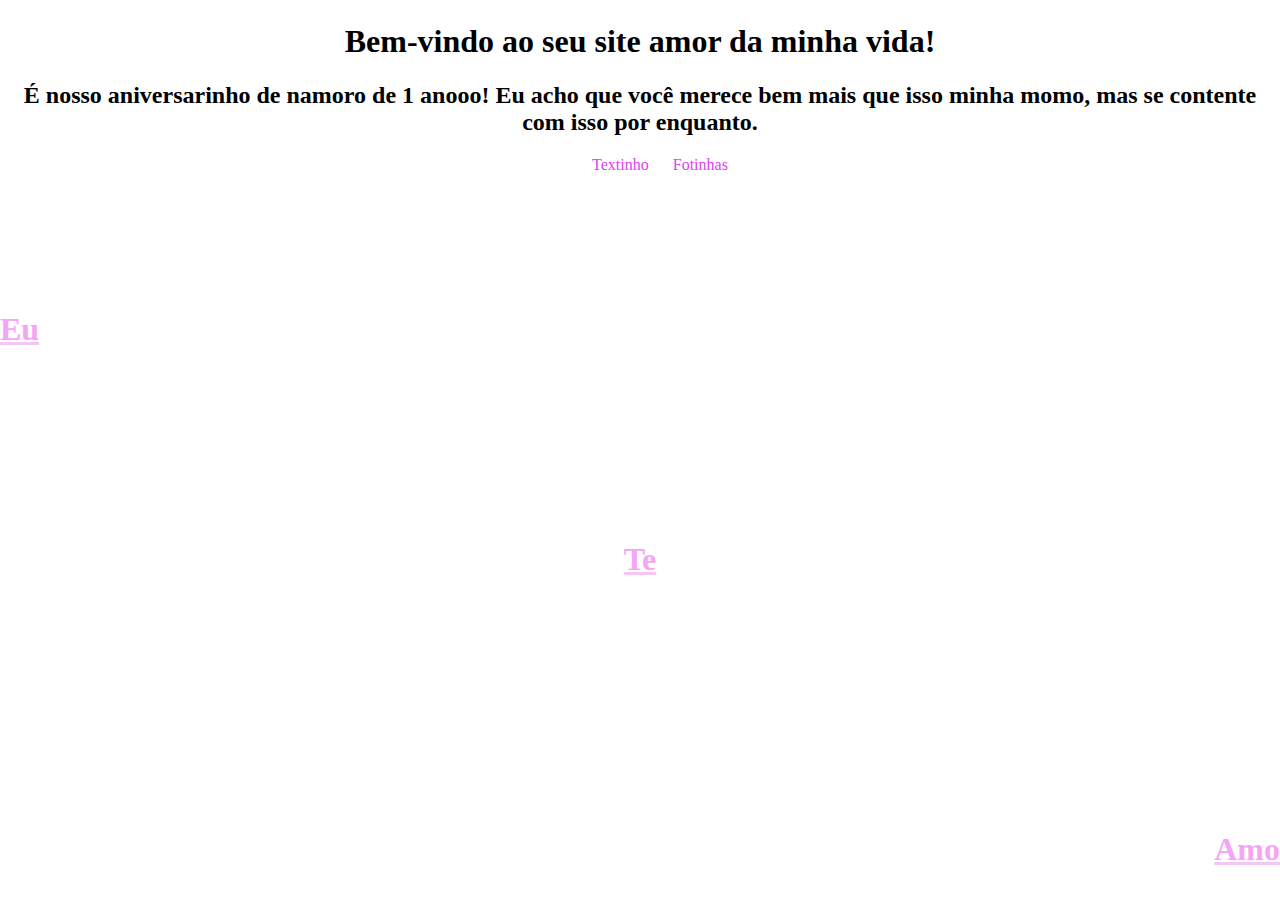
<file: index.html>
<!DOCTYPE html>
<html lang="pt-BR">
<head>
    <meta charset="UTF-8">
    <meta name="viewport" content="width=device-width, initial-scale=1.0">
    <title>Meu Site para a neném</title>
    <style>
        body {
            margin: 0;
            padding: 0;
            width: 100%;
            height: 100vh;
            overflow: hidden;
        }
        
        .animated-bg {
            position: absolute;
            top: 0;
            left: 0;
            width: 100%;
            height: 100%;
            background-image: url(https://i.gifer.com/origin/1c/1c29154636f73295ad5fe84068c7a180.gif);
            background-size: contain;
            animation: slide 20s linear infinite;
        }
        
        @keyframes slide {
            0% {background-position: 0 0;}
            100% {background-position: 100% 100%;}
        }

        .momo {
            font-family: cursive;
            position: relative;
            z-index: 1;
            color: #000000;
            text-align: center;
            padding-top: 2px;
        }
        .branco{
    color: white;
}
a{
    margin: 10px;
    text-decoration: none;
    color:rgb(221, 66, 241);
}
.bosta {
    padding-top: 100px;
    text-decoration: underline rgb(245, 198, 245);
    font-family: fantasy;
   color: #f5a5f5; 
}
.merda{
    text-align: center;
    padding-top: 150px;
    text-decoration: underline rgb(245, 198, 245);
    font-family: fantasy;
   color: #f5a5f5; 
}
.fezes{
    text-align: end;
    padding-top: 210px;
    text-decoration: underline  rgb(245, 198, 245);
    font-family: fantasy;
   color: #f5a5f5; 
}

    </style>
</head>
<body>
    <header>
        <div class="branco">
            <div class="momo">
            <h1>Bem-vindo ao seu site amor da minha vida!</h1>
            <p> <h2>É nosso aniversarinho de namoro de 1 anooo! Eu acho que você merece bem mais que isso minha momo, mas se contente com isso por enquanto.</h2></p>
            <nav>
                <ul>
                    <a href="index.mamahau.html">Textinho</a>
                    <a href="index.foto.html">Fotinhas
            
                    </a>
            </div>
    </div>
</header>
<div class="bosta">
<h1>Eu</h1></div>
<div class="merda">
    <h1>Te</h1></div>
    <div class="fezes"><h1>Amo</h1></div>
    
</div>
    <div class="animated-bg"></div>
  
    </div>
    
</body>
</file>
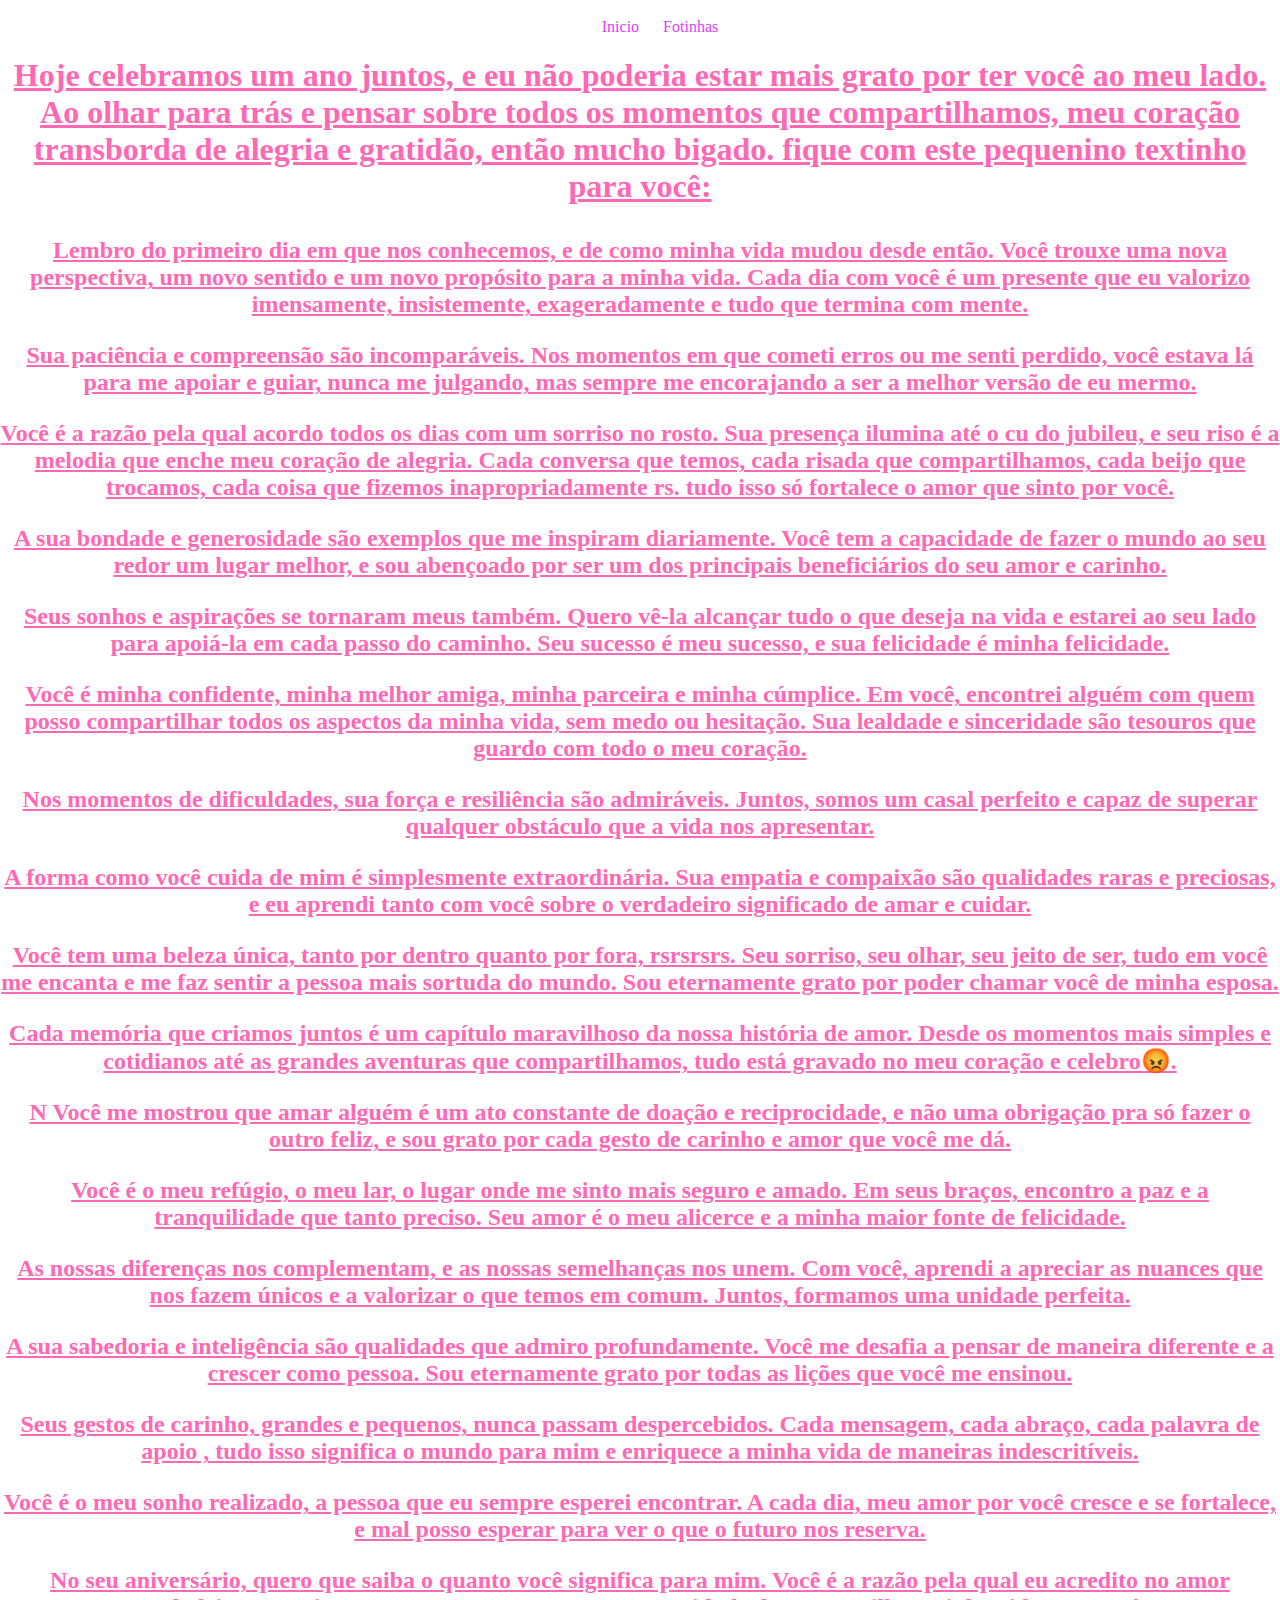
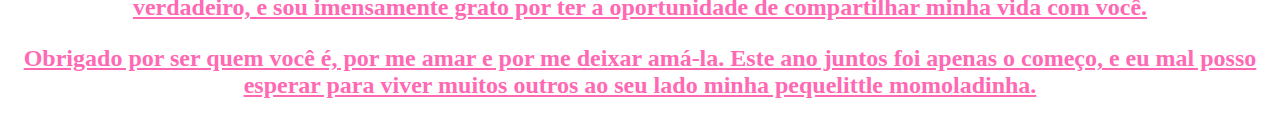
<file: index.mamahau.HTML>
<!DOCTYPE html>
<html lang="pt-BR">
<head>
    <meta charset="UTF-8">
    <meta name="viewport" content="width=device-width, initial-scale=1.0">
    <title>texto</title>
    <style>
        body {
            background-image: url(https://jandaia.com/wp-content/uploads/2024/09/7517177_2-1.png.webp); 
            background-size: contain;
            background-position: center;
            margin: 0;
        }
        .content {
            text-align: center;
            padding: 50px;
            background-color: rgba(255, 255, 255, 0.8); 
            max-width: 600px;
            margin: auto;
            border-radius: 10px;
            box-shadow: 0 4px 8px rgba(0, 0, 0, 0.1);
        }
        
            .caralho{
                color: #ff69b4;
                font-family: cursive;
                text-align: center;
                text-decoration: underline;

            }
            a{
    margin: 10px;
    text-decoration: none;
    color:rgb(221, 66, 241);
}
.momo {
            font-family: cursive;
            position: relative;
            z-index: 1;
            color: #000000;
            text-align: center;
            padding-top: 2px;
        }
        .branco{
    color: white;
}
            
    </style> 
    <header>
        <div class="branco">
            <div class="momo">
            <nav>
                <ul>
                    <a href="index.html">Inicio</a>
                    <a href="index.foto.html">Fotinhas
            
                    </a>
            </div>
    </div>
</header>
</head>
<div class="cardoso">
<body>
    <div class="caralho">
    <p><h1>
        Hoje celebramos um ano juntos, e eu não poderia estar mais grato por ter você ao meu lado. Ao olhar para trás e pensar sobre todos os momentos que compartilhamos, meu coração transborda de alegria e gratidão, então mucho bigado. fique com este pequenino textinho para você:</p>

        <p><h2> Lembro do primeiro dia em que nos conhecemos, e de como minha vida mudou desde então. Você trouxe uma nova perspectiva, um novo sentido e um novo propósito para a minha vida. Cada dia com você é um presente que eu valorizo imensamente, insistemente, exageradamente e tudo que termina com mente.
        
            <p><h2>  Sua paciência e compreensão são incomparáveis. Nos momentos em que cometi erros ou me senti perdido, você estava lá para me apoiar e guiar, nunca me julgando, mas sempre me encorajando a ser a melhor versão de eu mermo.
        
                <p><h2> Você é a razão pela qual acordo todos os dias com um sorriso no rosto. Sua presença ilumina até o cu do jubileu, e seu riso é a melodia que enche meu coração de alegria. Cada conversa que temos, cada risada que compartilhamos, cada beijo que trocamos, cada coisa que fizemos inapropriadamente rs. tudo isso só fortalece o amor que sinto por você.
        
                    <p><h2> A sua bondade e generosidade são exemplos que me inspiram diariamente. Você tem a capacidade de fazer o mundo ao seu redor um lugar melhor, e sou abençoado por ser um dos principais beneficiários do seu amor e carinho.
        
                        <p><h2> Seus sonhos e aspirações se tornaram meus também. Quero vê-la alcançar tudo o que deseja na vida e estarei ao seu lado para apoiá-la em cada passo do caminho. Seu sucesso é meu sucesso, e sua felicidade é minha felicidade.
        
                            <p><h2> Você é minha confidente, minha melhor amiga, minha parceira e minha cúmplice. Em você, encontrei alguém com quem posso compartilhar todos os aspectos da minha vida, sem medo ou hesitação. Sua lealdade e sinceridade são tesouros que guardo com todo o meu coração.
        
                                <p><h2> Nos momentos de dificuldades, sua força e resiliência são admiráveis. Juntos, somos um casal perfeito e capaz de superar qualquer obstáculo que a vida nos apresentar.
        
                                    <p><h2> A forma como você cuida de mim é simplesmente extraordinária. Sua empatia e compaixão são qualidades raras e preciosas, e eu aprendi tanto com você sobre o verdadeiro significado de amar e cuidar.
        
                                        <p><h2>Você tem uma beleza única, tanto por dentro quanto por fora, rsrsrsrs. Seu sorriso, seu olhar, seu jeito de ser, tudo em você me encanta e me faz sentir a pessoa mais sortuda do mundo. Sou eternamente grato por poder chamar você de minha esposa.
        
                                            <p><h2> Cada memória que criamos juntos é um capítulo maravilhoso da nossa história de amor. Desde os momentos mais simples e cotidianos até as grandes aventuras que compartilhamos, tudo está gravado no meu coração e celebro😡.
        
                                                <p><h2>N Você me mostrou que amar alguém é um ato constante de doação e reciprocidade, e não uma obrigação pra só fazer o outro feliz, e sou grato por cada gesto de carinho e amor que você me dá.
        
                                                    <p><h2> Você é o meu refúgio, o meu lar, o lugar onde me sinto mais seguro e amado. Em seus braços, encontro a paz e a tranquilidade que tanto preciso. Seu amor é o meu alicerce e a minha maior fonte de felicidade.
        
                                                        <p><h2> As nossas diferenças nos complementam, e as nossas semelhanças nos unem. Com você, aprendi a apreciar as nuances que nos fazem únicos e a valorizar o que temos em comum. Juntos, formamos uma unidade perfeita.
        
                                                            <p><h2> A sua sabedoria e inteligência são qualidades que admiro profundamente. Você me desafia a pensar de maneira diferente e a crescer como pessoa. Sou eternamente grato por todas as lições que você me ensinou.
        
                                                                <p><h2> Seus gestos de carinho, grandes e pequenos, nunca passam despercebidos. Cada mensagem, cada abraço, cada palavra de apoio , tudo isso significa o mundo para mim e enriquece a minha vida de maneiras indescritíveis.
        
                                                                    <p><h2>Você é o meu sonho realizado, a pessoa que eu sempre esperei encontrar. A cada dia, meu amor por você cresce e se fortalece, e mal posso esperar para ver o que o futuro nos reserva.
        
                                                                        <p><h2> No seu aniversário, quero que saiba o quanto você significa para mim. Você é a razão pela qual eu acredito no amor verdadeiro, e sou imensamente grato por ter a oportunidade de compartilhar minha vida com você.
        
                                                                            <p><h2> Obrigado por ser quem você é, por me amar e por me deixar amá-la. Este ano juntos foi apenas o começo, e eu mal posso esperar para viver muitos outros ao seu lado minha pequelittle momoladinha.
        
</h2></p>
                                                                            </div>
                                                                        </div>
</body>
</html>
</file>
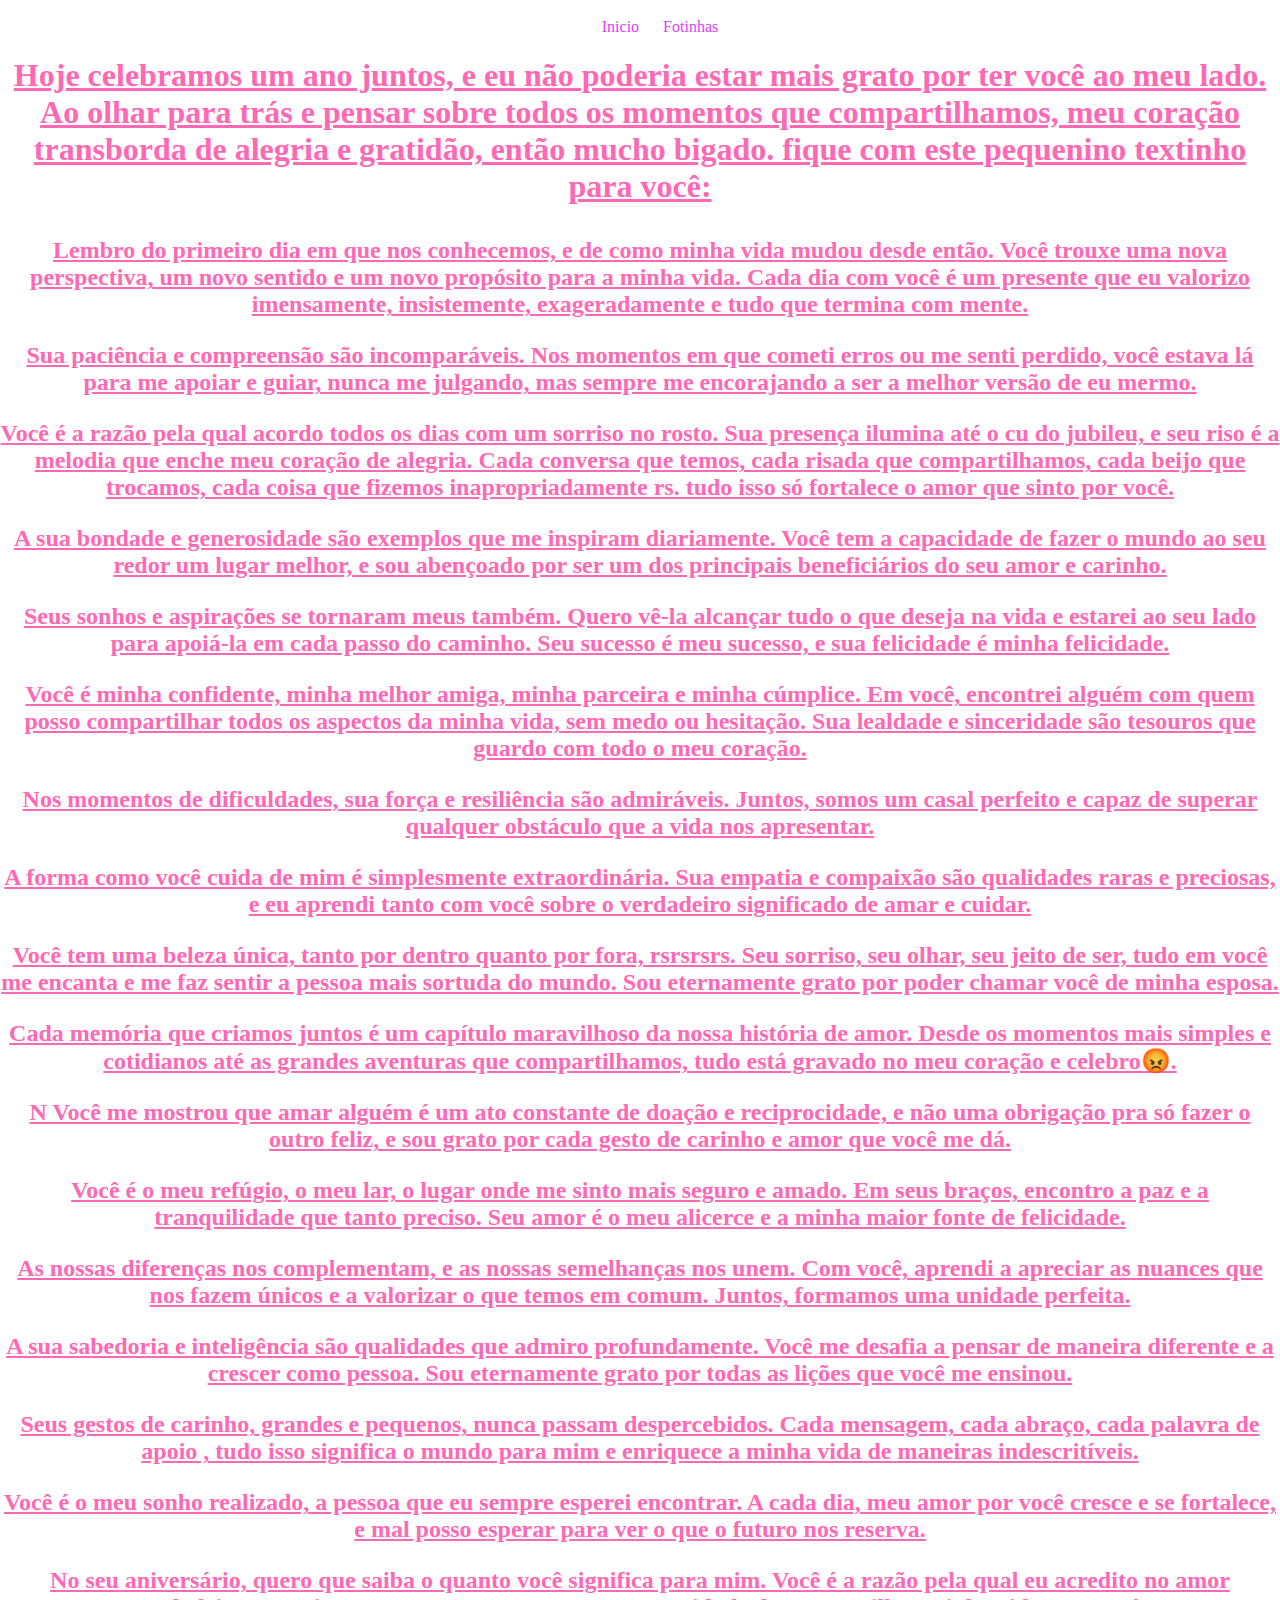
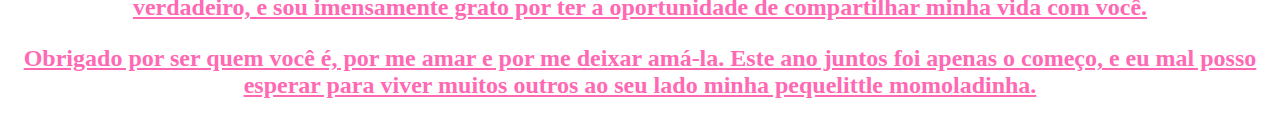
<file: index.mamahau.html>
<!DOCTYPE html>
<html lang="pt-BR">
<head>
    <meta charset="UTF-8">
    <meta name="viewport" content="width=device-width, initial-scale=1.0">
    <title>texto</title>
    <style>
        body {
            background-image: url(https://jandaia.com/wp-content/uploads/2024/09/7517177_2-1.png.webp); 
            background-size: contain;
            background-position: center;
            margin: 0;
        }
        .content {
            text-align: center;
            padding: 50px;
            background-color: rgba(255, 255, 255, 0.8); 
            max-width: 600px;
            margin: auto;
            border-radius: 10px;
            box-shadow: 0 4px 8px rgba(0, 0, 0, 0.1);
        }
        
            .caralho{
                color: #ff69b4;
                font-family: cursive;
                text-align: center;
                text-decoration: underline;

            }
            a{
    margin: 10px;
    text-decoration: none;
    color:rgb(221, 66, 241);
}
.momo {
            font-family: cursive;
            position: relative;
            z-index: 1;
            color: #000000;
            text-align: center;
            padding-top: 2px;
        }
        .branco{
    color: white;
}
            
    </style> 
    <header>
        <div class="branco">
            <div class="momo">
            <nav>
                <ul>
                    <a href="index.html">Inicio</a>
                    <a href="index.foto.html">Fotinhas
            
                    </a>
            </div>
    </div>
</header>
</head>
<div class="cardoso">
<body>
    <div class="caralho">
    <p><h1>
        Hoje celebramos um ano juntos, e eu não poderia estar mais grato por ter você ao meu lado. Ao olhar para trás e pensar sobre todos os momentos que compartilhamos, meu coração transborda de alegria e gratidão, então mucho bigado. fique com este pequenino textinho para você:</p>

        <p><h2> Lembro do primeiro dia em que nos conhecemos, e de como minha vida mudou desde então. Você trouxe uma nova perspectiva, um novo sentido e um novo propósito para a minha vida. Cada dia com você é um presente que eu valorizo imensamente, insistemente, exageradamente e tudo que termina com mente.
        
            <p><h2>  Sua paciência e compreensão são incomparáveis. Nos momentos em que cometi erros ou me senti perdido, você estava lá para me apoiar e guiar, nunca me julgando, mas sempre me encorajando a ser a melhor versão de eu mermo.
        
                <p><h2> Você é a razão pela qual acordo todos os dias com um sorriso no rosto. Sua presença ilumina até o cu do jubileu, e seu riso é a melodia que enche meu coração de alegria. Cada conversa que temos, cada risada que compartilhamos, cada beijo que trocamos, cada coisa que fizemos inapropriadamente rs. tudo isso só fortalece o amor que sinto por você.
        
                    <p><h2> A sua bondade e generosidade são exemplos que me inspiram diariamente. Você tem a capacidade de fazer o mundo ao seu redor um lugar melhor, e sou abençoado por ser um dos principais beneficiários do seu amor e carinho.
        
                        <p><h2> Seus sonhos e aspirações se tornaram meus também. Quero vê-la alcançar tudo o que deseja na vida e estarei ao seu lado para apoiá-la em cada passo do caminho. Seu sucesso é meu sucesso, e sua felicidade é minha felicidade.
        
                            <p><h2> Você é minha confidente, minha melhor amiga, minha parceira e minha cúmplice. Em você, encontrei alguém com quem posso compartilhar todos os aspectos da minha vida, sem medo ou hesitação. Sua lealdade e sinceridade são tesouros que guardo com todo o meu coração.
        
                                <p><h2> Nos momentos de dificuldades, sua força e resiliência são admiráveis. Juntos, somos um casal perfeito e capaz de superar qualquer obstáculo que a vida nos apresentar.
        
                                    <p><h2> A forma como você cuida de mim é simplesmente extraordinária. Sua empatia e compaixão são qualidades raras e preciosas, e eu aprendi tanto com você sobre o verdadeiro significado de amar e cuidar.
        
                                        <p><h2>Você tem uma beleza única, tanto por dentro quanto por fora, rsrsrsrs. Seu sorriso, seu olhar, seu jeito de ser, tudo em você me encanta e me faz sentir a pessoa mais sortuda do mundo. Sou eternamente grato por poder chamar você de minha esposa.
        
                                            <p><h2> Cada memória que criamos juntos é um capítulo maravilhoso da nossa história de amor. Desde os momentos mais simples e cotidianos até as grandes aventuras que compartilhamos, tudo está gravado no meu coração e celebro😡.
        
                                                <p><h2>N Você me mostrou que amar alguém é um ato constante de doação e reciprocidade, e não uma obrigação pra só fazer o outro feliz, e sou grato por cada gesto de carinho e amor que você me dá.
        
                                                    <p><h2> Você é o meu refúgio, o meu lar, o lugar onde me sinto mais seguro e amado. Em seus braços, encontro a paz e a tranquilidade que tanto preciso. Seu amor é o meu alicerce e a minha maior fonte de felicidade.
        
                                                        <p><h2> As nossas diferenças nos complementam, e as nossas semelhanças nos unem. Com você, aprendi a apreciar as nuances que nos fazem únicos e a valorizar o que temos em comum. Juntos, formamos uma unidade perfeita.
        
                                                            <p><h2> A sua sabedoria e inteligência são qualidades que admiro profundamente. Você me desafia a pensar de maneira diferente e a crescer como pessoa. Sou eternamente grato por todas as lições que você me ensinou.
        
                                                                <p><h2> Seus gestos de carinho, grandes e pequenos, nunca passam despercebidos. Cada mensagem, cada abraço, cada palavra de apoio , tudo isso significa o mundo para mim e enriquece a minha vida de maneiras indescritíveis.
        
                                                                    <p><h2>Você é o meu sonho realizado, a pessoa que eu sempre esperei encontrar. A cada dia, meu amor por você cresce e se fortalece, e mal posso esperar para ver o que o futuro nos reserva.
        
                                                                        <p><h2> No seu aniversário, quero que saiba o quanto você significa para mim. Você é a razão pela qual eu acredito no amor verdadeiro, e sou imensamente grato por ter a oportunidade de compartilhar minha vida com você.
        
                                                                            <p><h2> Obrigado por ser quem você é, por me amar e por me deixar amá-la. Este ano juntos foi apenas o começo, e eu mal posso esperar para viver muitos outros ao seu lado minha pequelittle momoladinha.
        
</h2></p>
                                                                            </div>
                                                                        </div>
</body>
</html>
</file>
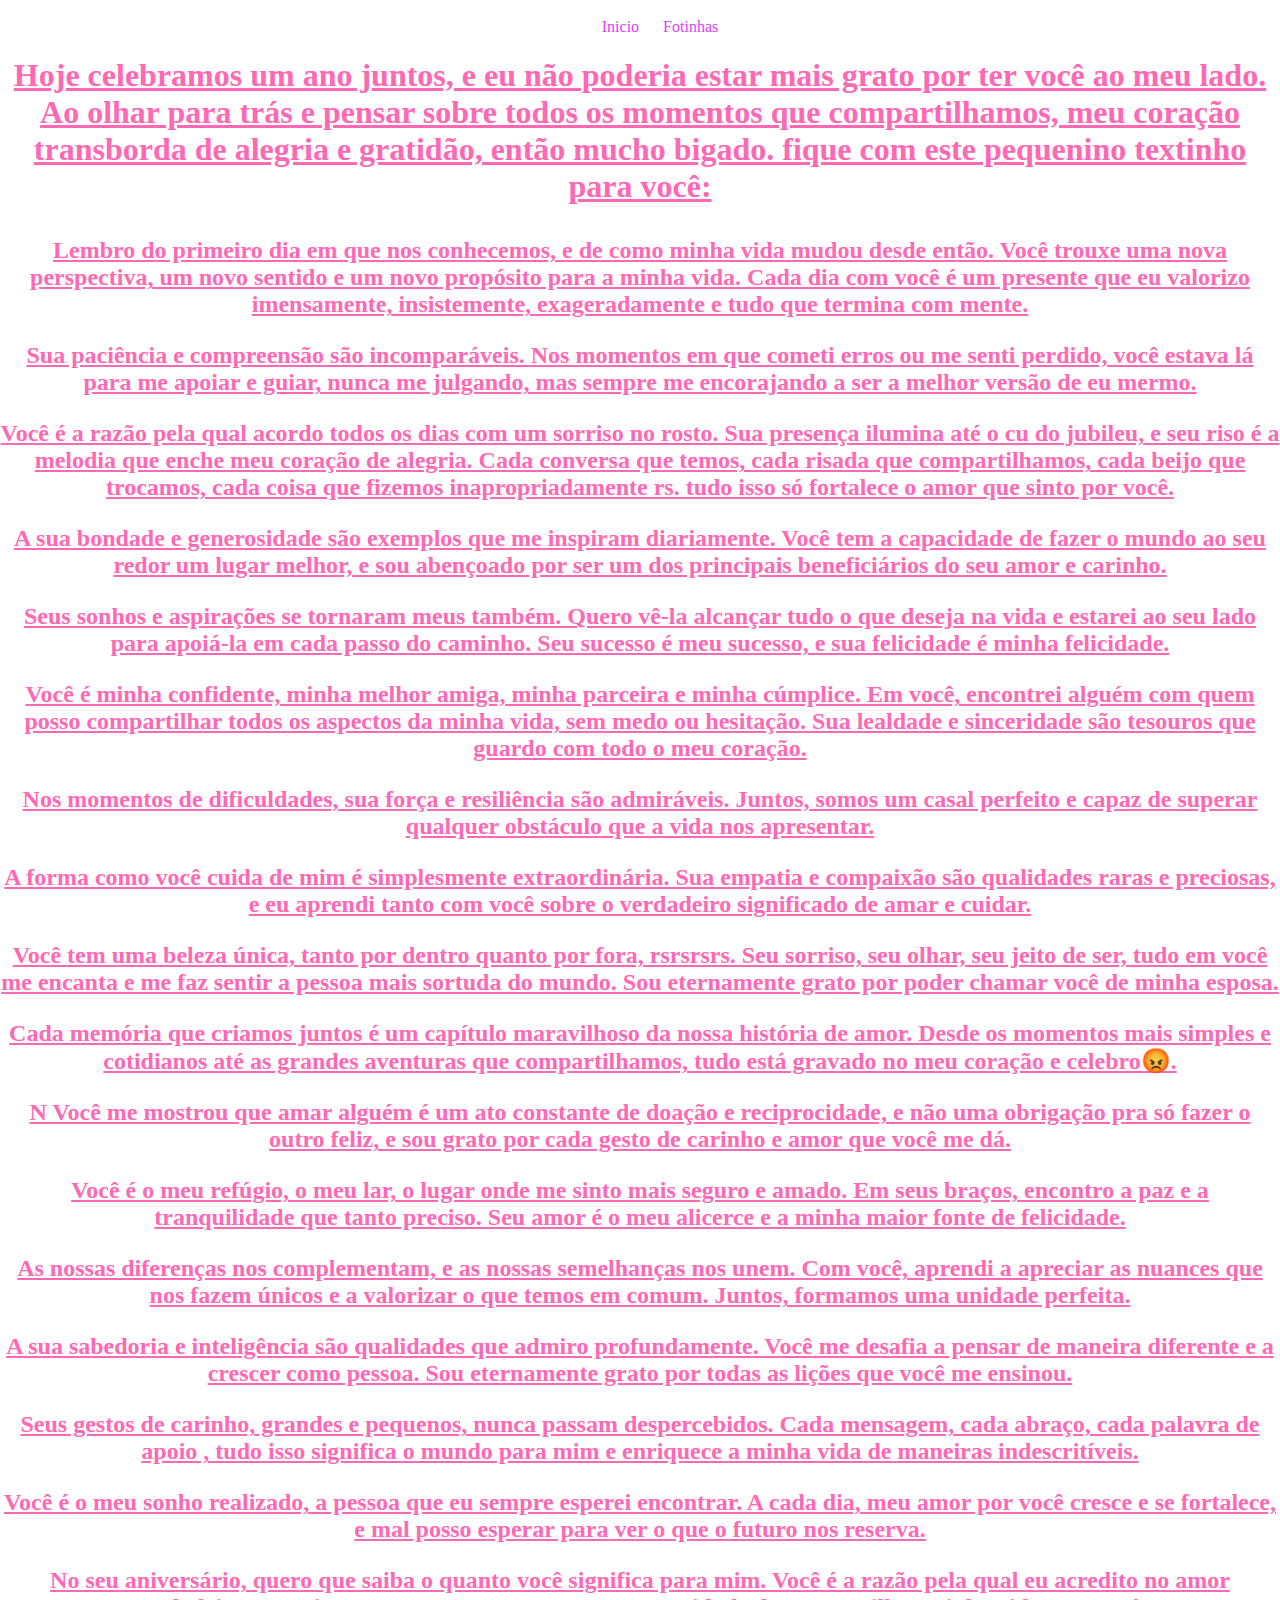
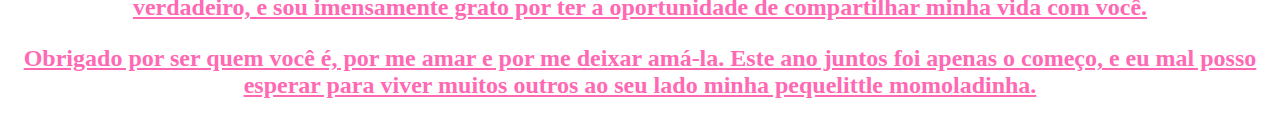
<file: INDEX.MOMO2.HTML>
<!DOCTYPE html>
<html lang="pt-BR">
<head>
    <meta charset="UTF-8">
    <meta name="viewport" content="width=device-width, initial-scale=1.0">
    <title>texto</title>
    <style>
        body {
            background-image: url(https://jandaia.com/wp-content/uploads/2024/09/7517177_2-1.png.webp); 
            background-size: contain;
            background-position: center;
            margin: 0;
        }
        .content {
            text-align: center;
            padding: 50px;
            background-color: rgba(255, 255, 255, 0.8); 
            max-width: 600px;
            margin: auto;
            border-radius: 10px;
            box-shadow: 0 4px 8px rgba(0, 0, 0, 0.1);
        }
        
            .caralho{
                color: #ff69b4;
                font-family: cursive;
                text-align: center;
                text-decoration: underline;

            }
            a{
    margin: 10px;
    text-decoration: none;
    color:rgb(221, 66, 241);
}
.momo {
            font-family: cursive;
            position: relative;
            z-index: 1;
            color: #000000;
            text-align: center;
            padding-top: 2px;
        }
        .branco{
    color: white;
}
            
    </style> 
    <header>
        <div class="branco">
            <div class="momo">
            <nav>
                <ul>
                    <a href="index.momo.html">Inicio</a>
                    <a href="index.foto.html">Fotinhas
            
                    </a>
            </div>
    </div>
</header>
</head>
<div class="cardoso">
<body>
    <div class="caralho">
    <p><h1>
        Hoje celebramos um ano juntos, e eu não poderia estar mais grato por ter você ao meu lado. Ao olhar para trás e pensar sobre todos os momentos que compartilhamos, meu coração transborda de alegria e gratidão, então mucho bigado. fique com este pequenino textinho para você:</p>

        <p><h2> Lembro do primeiro dia em que nos conhecemos, e de como minha vida mudou desde então. Você trouxe uma nova perspectiva, um novo sentido e um novo propósito para a minha vida. Cada dia com você é um presente que eu valorizo imensamente, insistemente, exageradamente e tudo que termina com mente.
        
            <p><h2>  Sua paciência e compreensão são incomparáveis. Nos momentos em que cometi erros ou me senti perdido, você estava lá para me apoiar e guiar, nunca me julgando, mas sempre me encorajando a ser a melhor versão de eu mermo.
        
                <p><h2> Você é a razão pela qual acordo todos os dias com um sorriso no rosto. Sua presença ilumina até o cu do jubileu, e seu riso é a melodia que enche meu coração de alegria. Cada conversa que temos, cada risada que compartilhamos, cada beijo que trocamos, cada coisa que fizemos inapropriadamente rs. tudo isso só fortalece o amor que sinto por você.
        
                    <p><h2> A sua bondade e generosidade são exemplos que me inspiram diariamente. Você tem a capacidade de fazer o mundo ao seu redor um lugar melhor, e sou abençoado por ser um dos principais beneficiários do seu amor e carinho.
        
                        <p><h2> Seus sonhos e aspirações se tornaram meus também. Quero vê-la alcançar tudo o que deseja na vida e estarei ao seu lado para apoiá-la em cada passo do caminho. Seu sucesso é meu sucesso, e sua felicidade é minha felicidade.
        
                            <p><h2> Você é minha confidente, minha melhor amiga, minha parceira e minha cúmplice. Em você, encontrei alguém com quem posso compartilhar todos os aspectos da minha vida, sem medo ou hesitação. Sua lealdade e sinceridade são tesouros que guardo com todo o meu coração.
        
                                <p><h2> Nos momentos de dificuldades, sua força e resiliência são admiráveis. Juntos, somos um casal perfeito e capaz de superar qualquer obstáculo que a vida nos apresentar.
        
                                    <p><h2> A forma como você cuida de mim é simplesmente extraordinária. Sua empatia e compaixão são qualidades raras e preciosas, e eu aprendi tanto com você sobre o verdadeiro significado de amar e cuidar.
        
                                        <p><h2>Você tem uma beleza única, tanto por dentro quanto por fora, rsrsrsrs. Seu sorriso, seu olhar, seu jeito de ser, tudo em você me encanta e me faz sentir a pessoa mais sortuda do mundo. Sou eternamente grato por poder chamar você de minha esposa.
        
                                            <p><h2> Cada memória que criamos juntos é um capítulo maravilhoso da nossa história de amor. Desde os momentos mais simples e cotidianos até as grandes aventuras que compartilhamos, tudo está gravado no meu coração e celebro😡.
        
                                                <p><h2>N Você me mostrou que amar alguém é um ato constante de doação e reciprocidade, e não uma obrigação pra só fazer o outro feliz, e sou grato por cada gesto de carinho e amor que você me dá.
        
                                                    <p><h2> Você é o meu refúgio, o meu lar, o lugar onde me sinto mais seguro e amado. Em seus braços, encontro a paz e a tranquilidade que tanto preciso. Seu amor é o meu alicerce e a minha maior fonte de felicidade.
        
                                                        <p><h2> As nossas diferenças nos complementam, e as nossas semelhanças nos unem. Com você, aprendi a apreciar as nuances que nos fazem únicos e a valorizar o que temos em comum. Juntos, formamos uma unidade perfeita.
        
                                                            <p><h2> A sua sabedoria e inteligência são qualidades que admiro profundamente. Você me desafia a pensar de maneira diferente e a crescer como pessoa. Sou eternamente grato por todas as lições que você me ensinou.
        
                                                                <p><h2> Seus gestos de carinho, grandes e pequenos, nunca passam despercebidos. Cada mensagem, cada abraço, cada palavra de apoio , tudo isso significa o mundo para mim e enriquece a minha vida de maneiras indescritíveis.
        
                                                                    <p><h2>Você é o meu sonho realizado, a pessoa que eu sempre esperei encontrar. A cada dia, meu amor por você cresce e se fortalece, e mal posso esperar para ver o que o futuro nos reserva.
        
                                                                        <p><h2> No seu aniversário, quero que saiba o quanto você significa para mim. Você é a razão pela qual eu acredito no amor verdadeiro, e sou imensamente grato por ter a oportunidade de compartilhar minha vida com você.
        
                                                                            <p><h2> Obrigado por ser quem você é, por me amar e por me deixar amá-la. Este ano juntos foi apenas o começo, e eu mal posso esperar para viver muitos outros ao seu lado minha pequelittle momoladinha.
        
</h2></p>
                                                                            </div>
                                                                        </div>
</body>
</html>
</file>
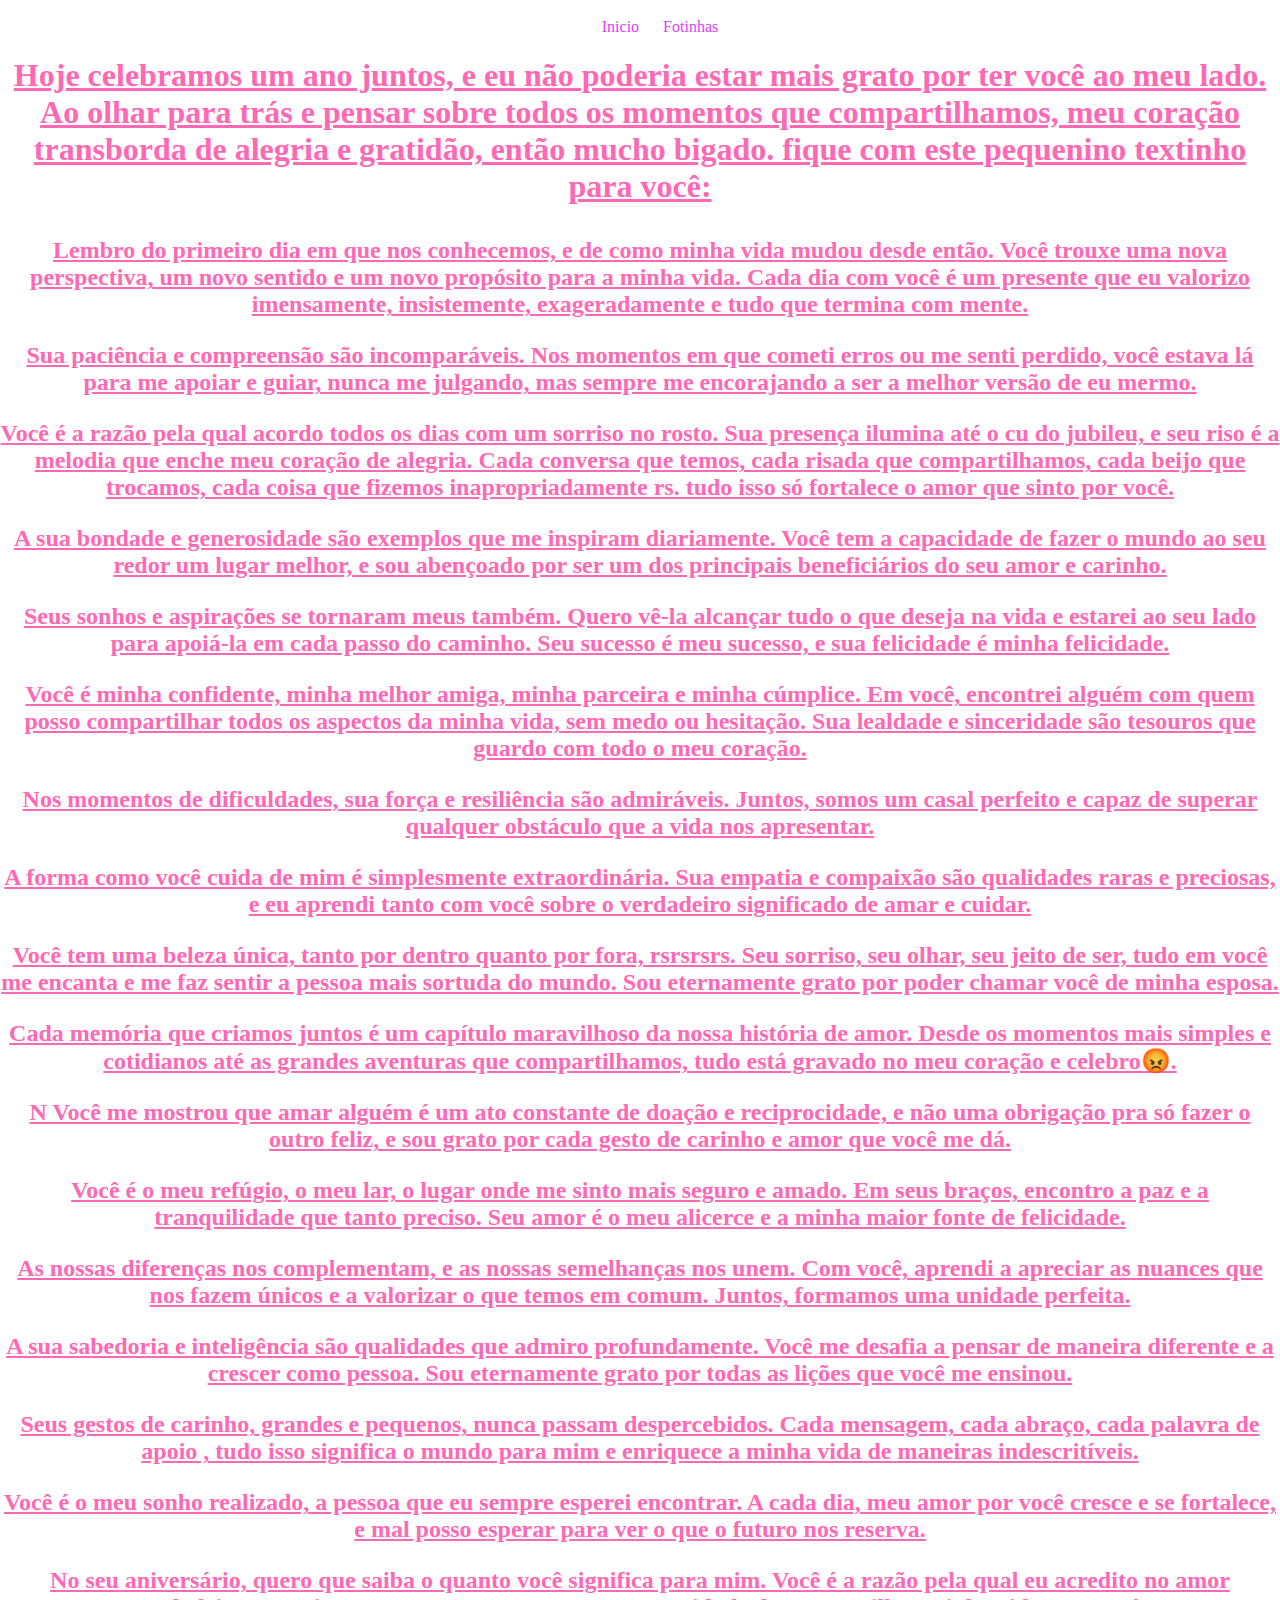
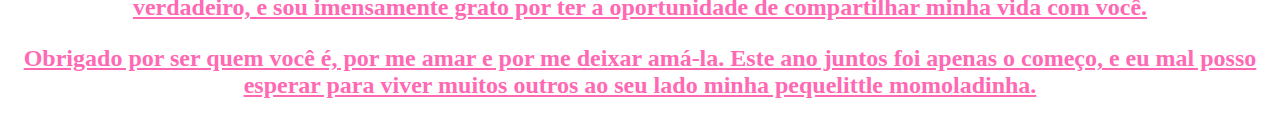
<file: MOMO2.HTML>
<!DOCTYPE html>
<html lang="pt-BR">
<head>
    <meta charset="UTF-8">
    <meta name="viewport" content="width=device-width, initial-scale=1.0">
    <title>texto</title>
    <style>
        body {
            background-image: url(https://jandaia.com/wp-content/uploads/2024/09/7517177_2-1.png.webp); 
            background-size: contain;
            background-position: center;
            margin: 0;
        }
        .content {
            text-align: center;
            padding: 50px;
            background-color: rgba(255, 255, 255, 0.8); 
            max-width: 600px;
            margin: auto;
            border-radius: 10px;
            box-shadow: 0 4px 8px rgba(0, 0, 0, 0.1);
        }
        
            .caralho{
                color: #ff69b4;
                font-family: cursive;
                text-align: center;
                text-decoration: underline;

            }
            a{
    margin: 10px;
    text-decoration: none;
    color:rgb(221, 66, 241);
}
.momo {
            font-family: cursive;
            position: relative;
            z-index: 1;
            color: #000000;
            text-align: center;
            padding-top: 2px;
        }
        .branco{
    color: white;
}
            
    </style> 
    <header>
        <div class="branco">
            <div class="momo">
            <nav>
                <ul>
                    <a href="index.momo.html">Inicio</a>
                    <a href="index.foto.html">Fotinhas
            
                    </a>
            </div>
    </div>
</header>
</head>
<div class="cardoso">
<body>
    <div class="caralho">
    <p><h1>
        Hoje celebramos um ano juntos, e eu não poderia estar mais grato por ter você ao meu lado. Ao olhar para trás e pensar sobre todos os momentos que compartilhamos, meu coração transborda de alegria e gratidão, então mucho bigado. fique com este pequenino textinho para você:</p>

        <p><h2> Lembro do primeiro dia em que nos conhecemos, e de como minha vida mudou desde então. Você trouxe uma nova perspectiva, um novo sentido e um novo propósito para a minha vida. Cada dia com você é um presente que eu valorizo imensamente, insistemente, exageradamente e tudo que termina com mente.
        
            <p><h2>  Sua paciência e compreensão são incomparáveis. Nos momentos em que cometi erros ou me senti perdido, você estava lá para me apoiar e guiar, nunca me julgando, mas sempre me encorajando a ser a melhor versão de eu mermo.
        
                <p><h2> Você é a razão pela qual acordo todos os dias com um sorriso no rosto. Sua presença ilumina até o cu do jubileu, e seu riso é a melodia que enche meu coração de alegria. Cada conversa que temos, cada risada que compartilhamos, cada beijo que trocamos, cada coisa que fizemos inapropriadamente rs. tudo isso só fortalece o amor que sinto por você.
        
                    <p><h2> A sua bondade e generosidade são exemplos que me inspiram diariamente. Você tem a capacidade de fazer o mundo ao seu redor um lugar melhor, e sou abençoado por ser um dos principais beneficiários do seu amor e carinho.
        
                        <p><h2> Seus sonhos e aspirações se tornaram meus também. Quero vê-la alcançar tudo o que deseja na vida e estarei ao seu lado para apoiá-la em cada passo do caminho. Seu sucesso é meu sucesso, e sua felicidade é minha felicidade.
        
                            <p><h2> Você é minha confidente, minha melhor amiga, minha parceira e minha cúmplice. Em você, encontrei alguém com quem posso compartilhar todos os aspectos da minha vida, sem medo ou hesitação. Sua lealdade e sinceridade são tesouros que guardo com todo o meu coração.
        
                                <p><h2> Nos momentos de dificuldades, sua força e resiliência são admiráveis. Juntos, somos um casal perfeito e capaz de superar qualquer obstáculo que a vida nos apresentar.
        
                                    <p><h2> A forma como você cuida de mim é simplesmente extraordinária. Sua empatia e compaixão são qualidades raras e preciosas, e eu aprendi tanto com você sobre o verdadeiro significado de amar e cuidar.
        
                                        <p><h2>Você tem uma beleza única, tanto por dentro quanto por fora, rsrsrsrs. Seu sorriso, seu olhar, seu jeito de ser, tudo em você me encanta e me faz sentir a pessoa mais sortuda do mundo. Sou eternamente grato por poder chamar você de minha esposa.
        
                                            <p><h2> Cada memória que criamos juntos é um capítulo maravilhoso da nossa história de amor. Desde os momentos mais simples e cotidianos até as grandes aventuras que compartilhamos, tudo está gravado no meu coração e celebro😡.
        
                                                <p><h2>N Você me mostrou que amar alguém é um ato constante de doação e reciprocidade, e não uma obrigação pra só fazer o outro feliz, e sou grato por cada gesto de carinho e amor que você me dá.
        
                                                    <p><h2> Você é o meu refúgio, o meu lar, o lugar onde me sinto mais seguro e amado. Em seus braços, encontro a paz e a tranquilidade que tanto preciso. Seu amor é o meu alicerce e a minha maior fonte de felicidade.
        
                                                        <p><h2> As nossas diferenças nos complementam, e as nossas semelhanças nos unem. Com você, aprendi a apreciar as nuances que nos fazem únicos e a valorizar o que temos em comum. Juntos, formamos uma unidade perfeita.
        
                                                            <p><h2> A sua sabedoria e inteligência são qualidades que admiro profundamente. Você me desafia a pensar de maneira diferente e a crescer como pessoa. Sou eternamente grato por todas as lições que você me ensinou.
        
                                                                <p><h2> Seus gestos de carinho, grandes e pequenos, nunca passam despercebidos. Cada mensagem, cada abraço, cada palavra de apoio , tudo isso significa o mundo para mim e enriquece a minha vida de maneiras indescritíveis.
        
                                                                    <p><h2>Você é o meu sonho realizado, a pessoa que eu sempre esperei encontrar. A cada dia, meu amor por você cresce e se fortalece, e mal posso esperar para ver o que o futuro nos reserva.
        
                                                                        <p><h2> No seu aniversário, quero que saiba o quanto você significa para mim. Você é a razão pela qual eu acredito no amor verdadeiro, e sou imensamente grato por ter a oportunidade de compartilhar minha vida com você.
        
                                                                            <p><h2> Obrigado por ser quem você é, por me amar e por me deixar amá-la. Este ano juntos foi apenas o começo, e eu mal posso esperar para viver muitos outros ao seu lado minha pequelittle momoladinha.
        
</h2></p>
                                                                            </div>
                                                                        </div>
</body>
</html>
</file>
